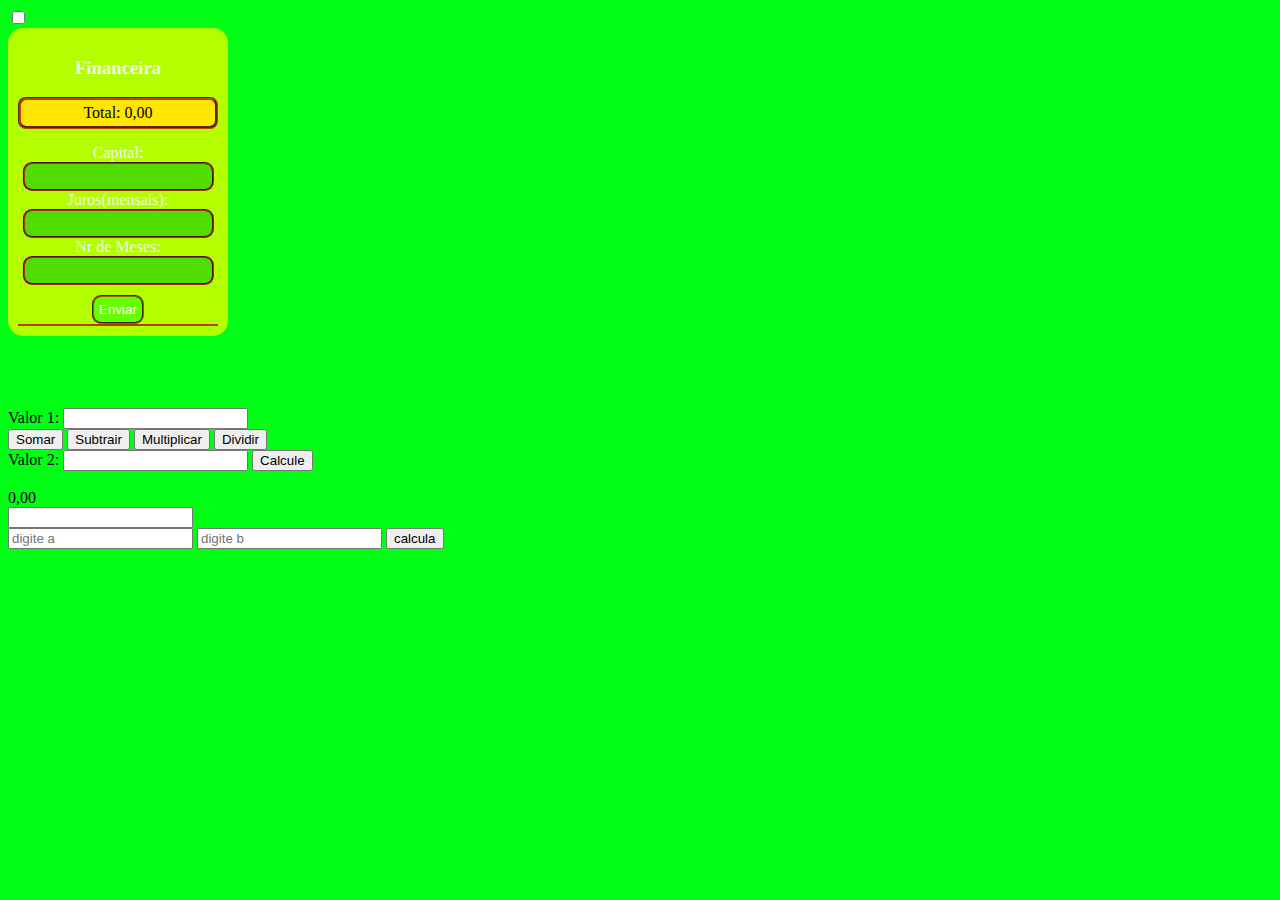
<file: index.html>
<!DOCTYPE html>
<html lang="pt-br">
<head>
    <meta charset="UTF-8">
    <meta http-equiv="X-UA-Compatible" content="IE=edge">
    <meta name="viewport" content="width=device-width, initial-scale=1.0">
    <title>vini06</title>
  <script src="estudo.js"></script>
  <link rel="stylesheet" href="geral.css">
</head>

<body>
  <input type="checkbox" id="calFin">
<div class="calculadora">
  <label for="calFin"><h3>Financeira</h3></label>
  <div id="sptotal">
    <span id="total">Total: 0,00</span>
  </div>
  Capital: <input id="valor" type="text"><br>
  Juros(mensais): <input id="juros" type="text"><br>
  Nr de Meses: <input id="meses" type="text"><br>
  <button onclick="calcula()">Enviar</button>
  <div id="spListaMeses">
    <span id="listaMeses"></span>
  </div>
</div>
  <br><br><br><br>
  Valor 1: <input id="v1" type="text"><br>
  <button onclick="operacao('+')">Somar</button>
  <button onclick="operacao('-')">Subtrair</button>
  <button onclick="operacao('*')">Multiplicar</button>
  <button onclick="operacao('/')">Dividir</button>
  <br>
  Valor 2: <input id="v2" type="text">
  <button onclick="calcule('+')">Calcule</button><br><br>
  <span id="resultado">0,00</span>

  <div class="aprendendo">
    
   <input type="text" id="raiz" readonly><br>

   <input type="text" id="a" placeholder="digite a">
   <input type="text" id="b" placeholder="digite b">
    <button onclick="calculaESG()">calcula</button>
  
  </div>



</body>
</html>
</file>
<file: geral.css>
body{
    background: rgb(0, 255, 21);
}

.calculadora {
    background: rgb(179, 255, 0);
    color: rgb(243, 243, 243);
    border-color: rgb(165,42,42);
    width: 200px;
    padding: 10px;
    border-radius: 15px;
    text-align: center;
}
.calculadora input {
background:rgb(81, 221, 0);
color: rgb(255, 255, 255);
border-color: rgb(165,42,42);
border-style: groove;
border-radius: 9px;
padding: 5px;
}

.calculadora input:focus{
    background: rgb(9, 170, 211);
    color: rgb(255, 255, 255);
    border-color: rgb(229, 255, 0);
    border-style: double;
    border-radius: 9px;
}

#sptotal {
    background: rgb(255, 230, 0);
    color: rgb(0, 0, 0);
    border-style: groove;
    border-color: rgb(179, 71, 0);
    border-radius: 8px;
    padding: 4px;
    margin-bottom: 15px;
    
}

.calculadora button {
    background:rgb(102, 255, 0);
    margin-top: 10px;
    color: rgb(255, 255, 255);
    border-color: rgb(148, 96, 0);
    border-style: groove;
    border-radius: 9px;
    padding: 5px;
    }

    .calculadora button:hover {
        background:rgb(43, 255, 0);
        margin-top: 10px;
        color: rgb(255, 255, 255);
        border-color: rgb(0, 153, 255);
        border-style: groove;
        border-radius: 6px;
        padding: 2px;
        cursor: pointer;
        }

#spListaMeses {
    text-align: start;
    border-color: rgb(175, 64, 0);
    border-style: groove;
    border-width: 1px;
    color: azure;
    background: rgb(105, 185, 0);
    
}
</file>
